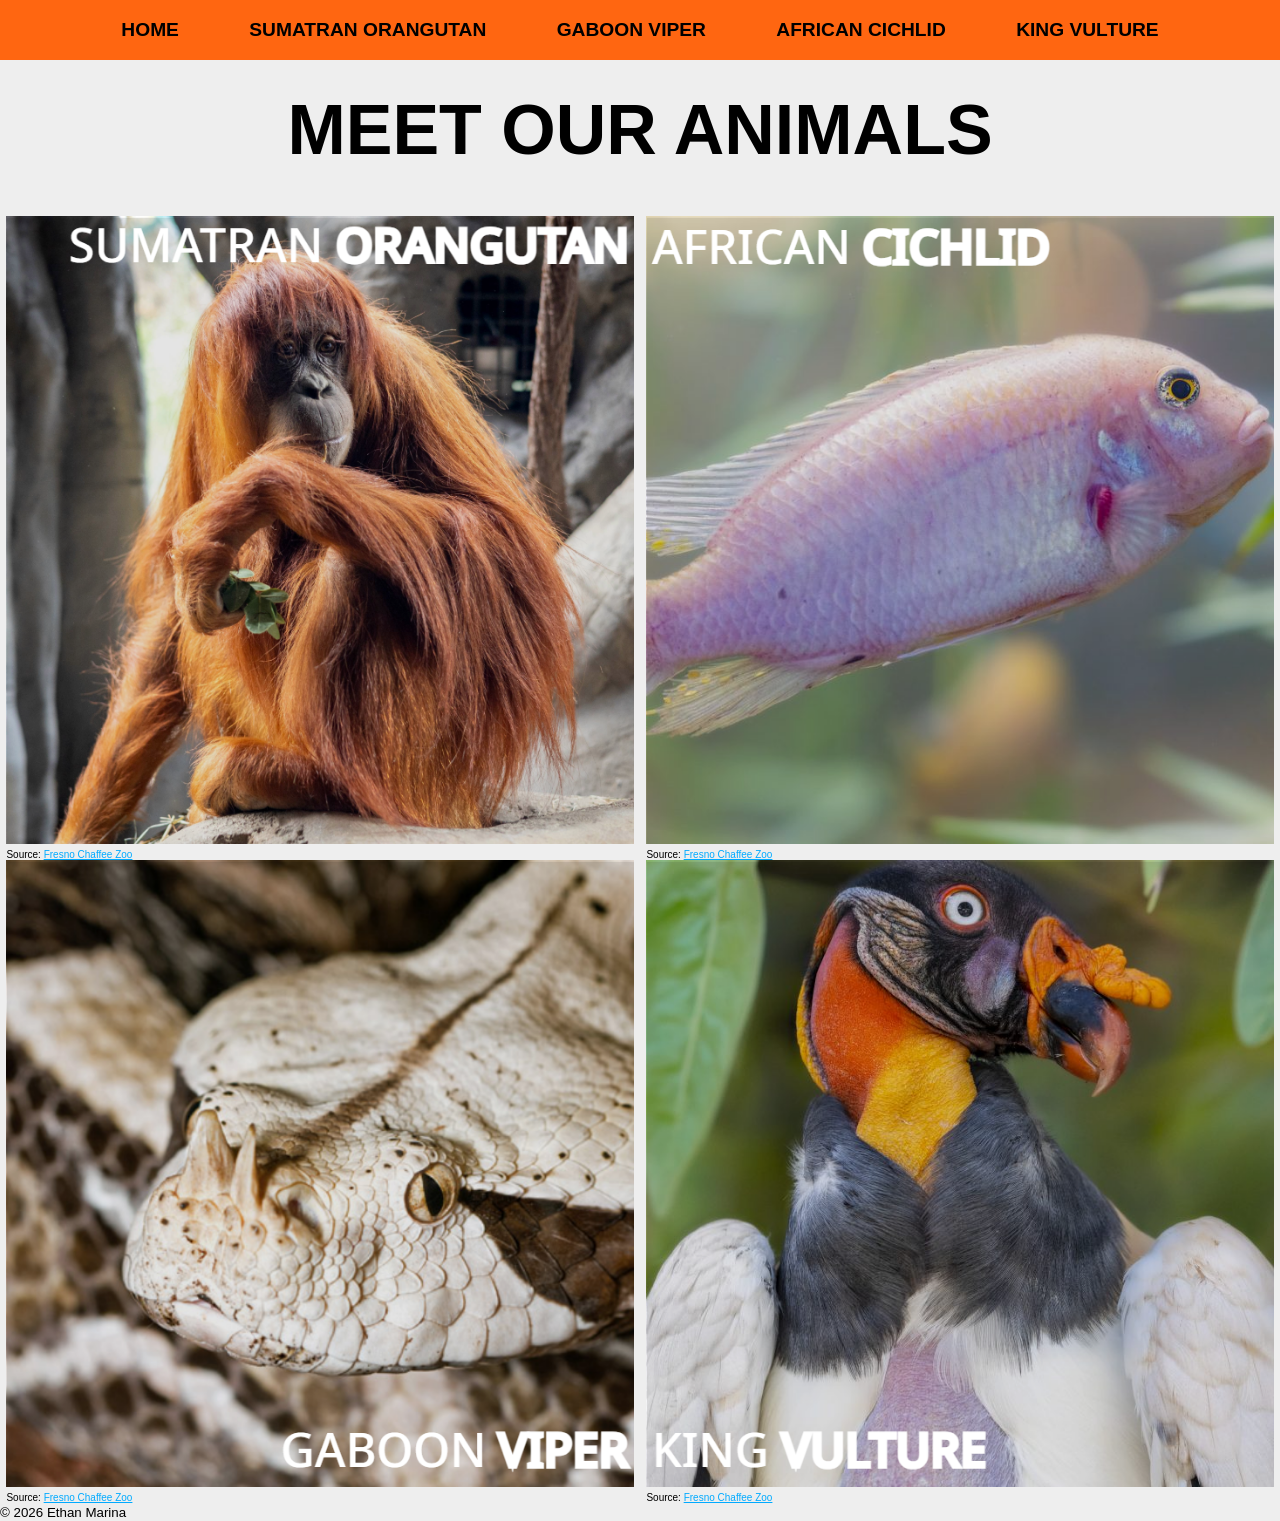
<file: index.html>
<!DOCTYPE html>
<html lang="en">

<head>
    <meta charset="UTF-8">
    <meta name="viewport" content="width=device-width, initial-scale=1.0">
    <title>Improved FCZ Animal Website Sample</title>
    <link rel="stylesheet" href="app.css">
</head>

<body>
    <header>
        <nav id="main-nav">

            <a href="index.html"><strong>HOME</strong></a>
            <a href="sumatranOrangutan.html"><strong>SUMATRAN ORANGUTAN</strong></a>
            <a href="gaboonViper.html"><strong>GABOON VIPER</strong></a>
            <a href="africanCichlid.html"><strong>AFRICAN CICHLID</strong></a>
            <a href="kingVulture.html"><strong>KING VULTURE</strong></a>
        </nav>
    </header>
    <main>
        <h1 class="page-header" id="index-header">MEET OUR <strong>ANIMALS</strong></h1>
        <nav>
            <div class="flex-daddy">
                <section class="half">
                    <a href="sumatranOrangutan.html" class="index-images">
                        <div class="hover-images"><img src="fcz_species_square-7-orangutan-ndari.png"
                                alt="Sumatran Orangutan 1"><img src="fcz_species_square-7-orangutan-ndari2.png"
                                class="top-img" alt="Sumatran Orangutan 3"></div>
                    </a>
                    <figcaption class="small">Source: <a
                            href="https://fcz.org/animals/?tab=mammals#meet-our-animals">Fresno Chaffee
                            Zoo</a></figcaption>
                    <a href="gaboonViper.html" class="index-images">
                        <div class="hover-images"><img src="Gaboon_Viper.png" alt="Gaboon Viper 1"><img
                                src="Gaboon_Viper2.png" class="top-img" alt="Gaboon Viper 3"></div>
                    </a>
                    <figcaption class="small">Source: <a
                            href="https://fcz.org/animals/?tab=reptilesamphibians#meet-our-animals">Fresno
                            Chaffee Zoo</a>
                    </figcaption>
                </section>
                <section class="half">
                    <a href="africanCichlid.html" class="index-images">
                        <div class="hover-images"><img src="african-cichlids.png" alt="African Cichlid 1"><img
                                src="african-cichlids2.png" class="top-img" alt="African Cichlid 3"></div>
                    </a>
                    <figcaption class="small">Source: <a
                            href="https://fcz.org/animals/?tab=fish#meet-our-animals">Fresno Chaffee
                            Zoo</a>
                    </figcaption>
                    <a href="kingVulture.html" class="index-images">
                        <a href="kingVulture.html" class="index-images">
                            <div class="hover-images"><img src="King_Vulture.png" alt="King Vulture 1"><img
                                    src="King_Vulture2.png" class="top-img" alt="King Vulture 3"></div>
                        </a>
                        <figcaption class="small">Source: <a
                                href="https://fcz.org/animals/?tab=birds#meet-our-animals">Fresno Chaffee
                                Zoo</a>
                        </figcaption>
                </section>
            </div>
        </nav>
    </main>
    <footer><small>&copy; 2026 Ethan Marina</small></footer>
</body>

</html>
</file>
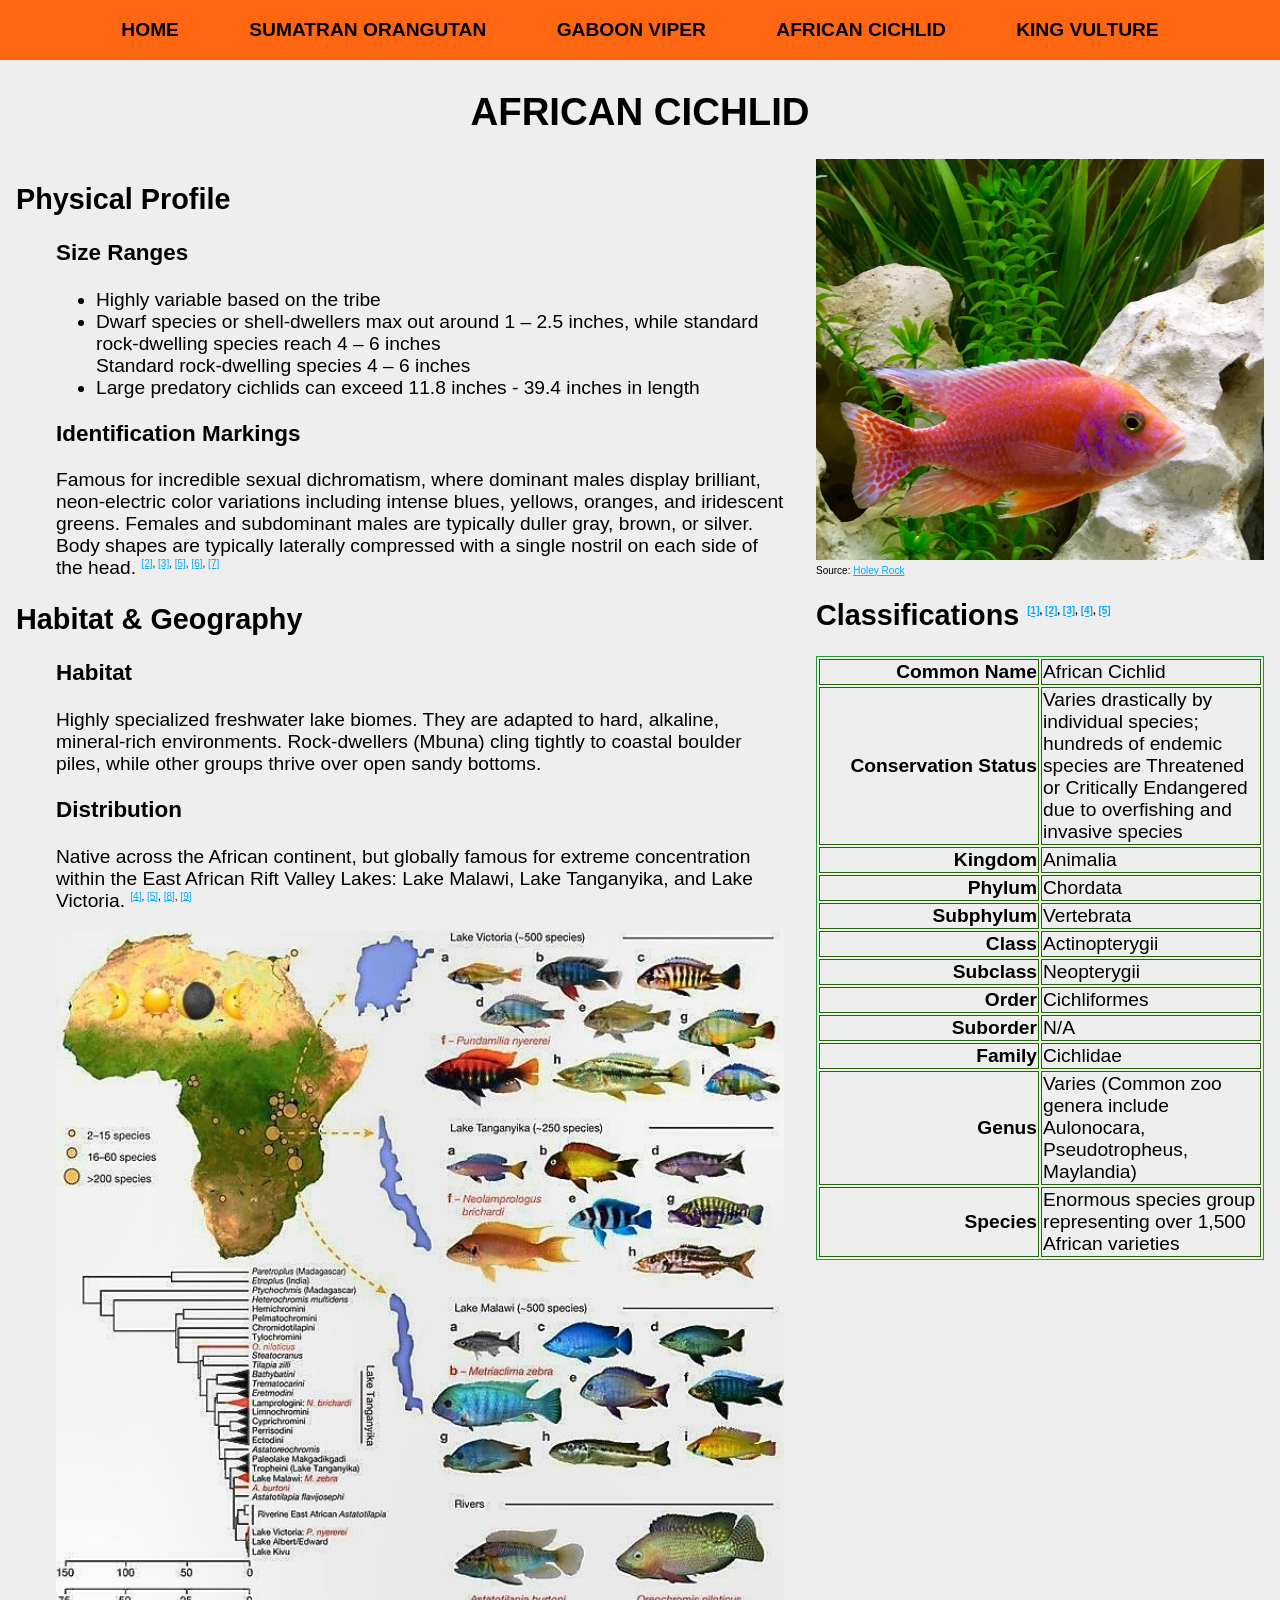
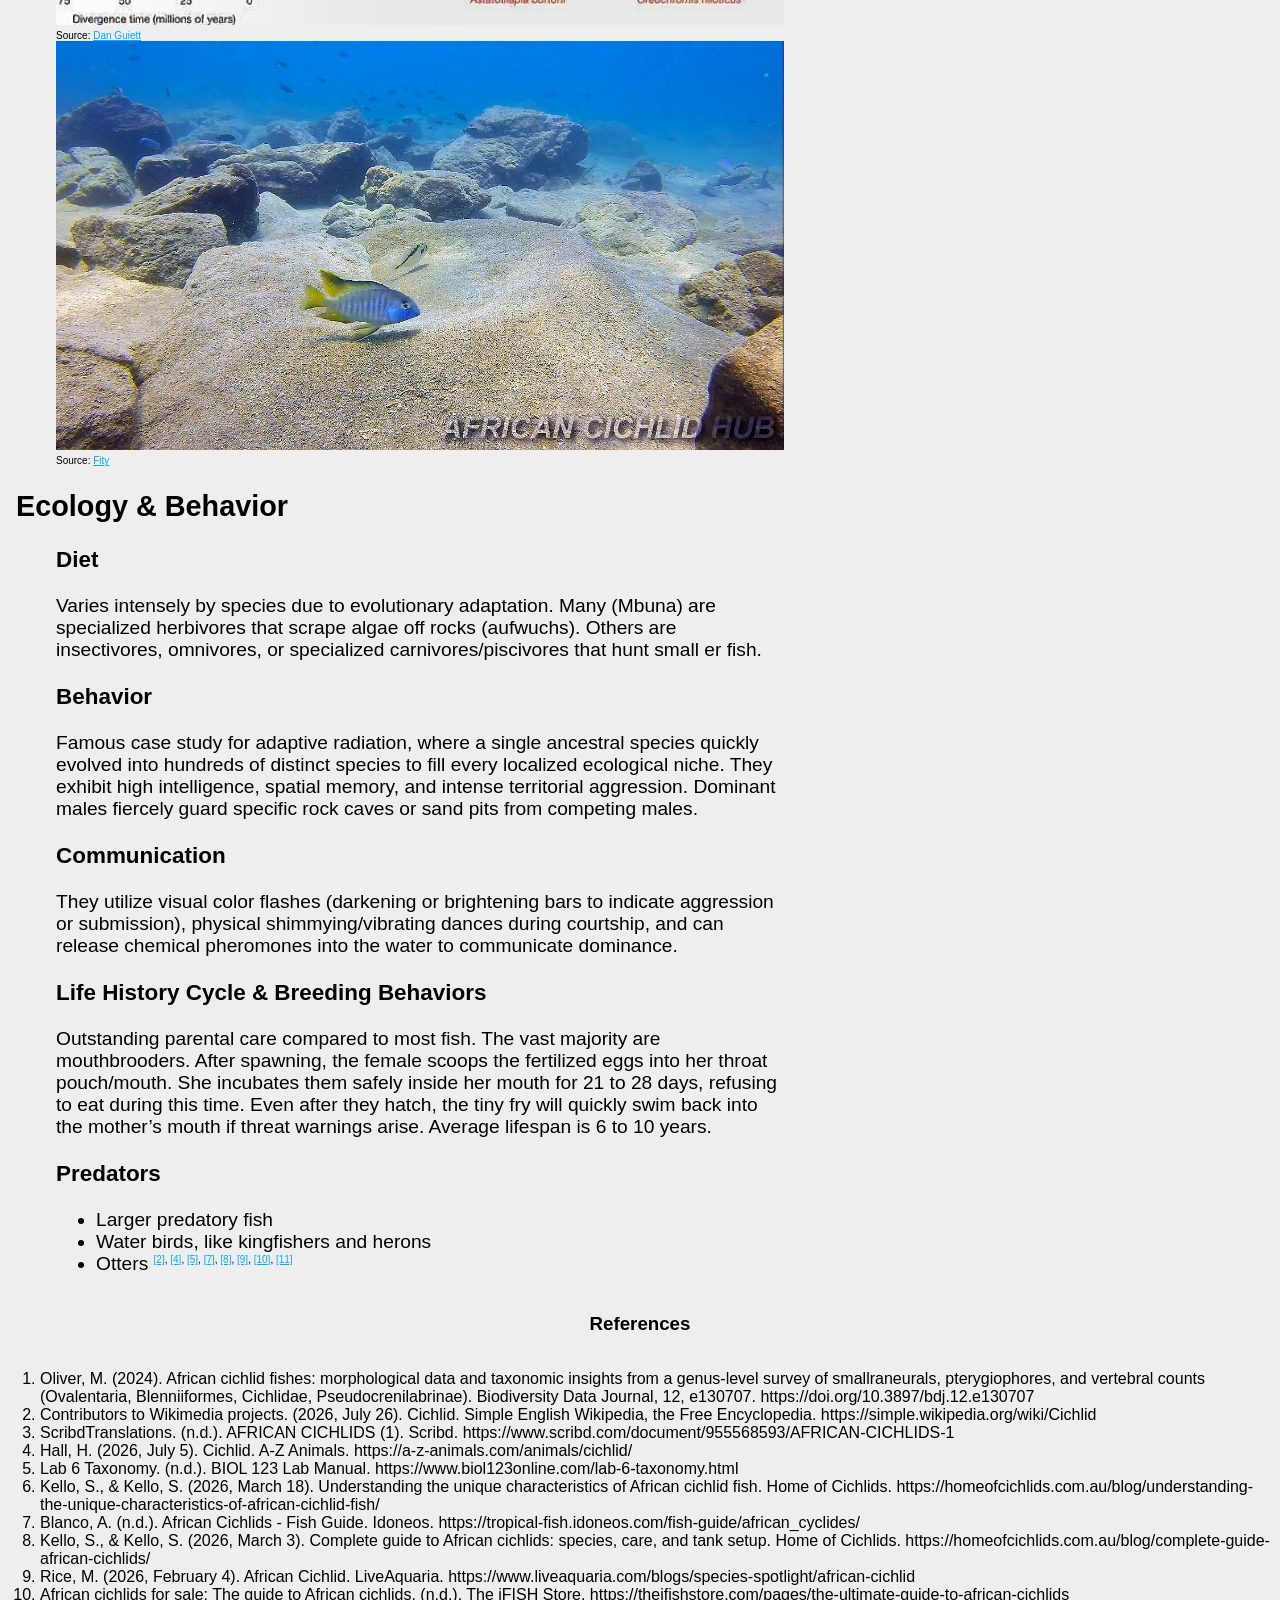
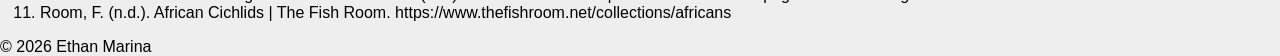
<file: africanCichlid.html>
<!DOCTYPE html>
<html lang="en">

<head>
    <meta charset="UTF-8">
    <meta name="viewport" content="width=device-width, initial-scale=1.0">
    <title>African Cichlid's Page</title>
    <link rel="stylesheet" href="app.css">
</head>

<body>
    <header>
        <nav id="main-nav">
            <a href="index.html"><strong>HOME</strong></a>
            <a href="sumatranOrangutan.html"><strong>SUMATRAN ORANGUTAN</strong></a>
            <a href="gaboonViper.html"><strong>GABOON VIPER</strong></a>
            <a href="africanCichlid.html"><strong>AFRICAN CICHLID</strong></a>
            <a href="kingVulture.html"><strong>KING VULTURE</strong></a>
        </nav>
    </header>
    <main>
        <h1 class="page-header">AFRICAN <strong>CICHLID</strong></h1>
        <article class="flex-daddy">
            <section class="left">
                <dl>
                    <dt>
                        <h2>
                            Physical Profile
                        </h2>
                    </dt>
                    <dd>
                        <h3>Size Ranges</h3>
                        <ul>
                            <li>Highly variable based on the tribe
                            </li>
                            <li>Dwarf species or shell-dwellers max out around 1 – 2.5 inches, while standard
                                rock-dwelling species reach 4 – 6 inches
                            </li>Standard rock-dwelling species 4 – 6 inches
                            <li>Large predatory cichlids can exceed 11.8 inches - 39.4 inches in length</li>
                        </ul>

                    </dd>
                    <dd>
                        <h3>Identification Markings</h3>
                        <p> Famous for incredible sexual dichromatism, where dominant males display brilliant,
                            neon-electric color variations including intense blues, yellows,
                            oranges, and iridescent greens. Females and subdominant males are typically duller gray,
                            brown, or silver. Body shapes are typically laterally
                            compressed with a single nostril on each side of the head. <sup class="small"><a
                                    href="https://simple.wikipedia.org/wiki/Cichlid">[2]</a>,
                                <a href="https://www.scribd.com/document/955568593/AFRICAN-CICHLIDS-1">[3]</a>,
                                <a href="https://www.biol123online.com/lab-6-taxonomy.html">[5]</a>,
                                <a
                                    href="https://homeofcichlids.com.au/blog/understanding-the-unique-characteristics-of-african-cichlid-fish/">[6]</a>,
                                <a href="https://tropical-fish.idoneos.com/fish-guide/african_cyclides/">[7]</a>
                            </sup></p>
                    </dd>
                </dl>
                <dl>
                    <dt>
                        <h2>
                            Habitat & Geography
                        </h2>
                    </dt>
                    <dd>
                        <h3>Habitat</h3>
                        <p>Highly specialized freshwater lake biomes. They are adapted to hard, alkaline, mineral-rich
                            environments. Rock-dwellers (Mbuna) cling tightly to
                            coastal boulder piles, while other groups thrive over open sandy bottoms.</p>
                    </dd>
                    <dd>
                        <h3>Distribution</h3>
                        <p>Native across the African continent, but globally famous for extreme concentration within the
                            East African Rift Valley Lakes: Lake Malawi,
                            Lake Tanganyika, and Lake Victoria.
                            <sup class="small">
                                <a href="https://a-z-animals.com/animals/cichlid/">[4]</a>,
                                <a href="https://www.biol123online.com/lab-6-taxonomy.html">[5]</a>,
                                <a href="https://homeofcichlids.com.au/blog/complete-guide-african-cichlids/">[8]</a>,
                                <a href="https://www.liveaquaria.com/blogs/species-spotlight/african-cichlid">[9]</a>

                            </sup>
                        </p>
                    </dd>
                    <dd>
                        <img src="22eaef655f8c0a37571a87ad07c2f18b.jpg" alt="African Cichlid Distribution">
                        <figcaption class="small" class="small">Source: <a
                                href="https://fr.pinterest.com/pin/map-of-african-cichlids--344314334025156521/">Dan
                                Guiett</a>
                        </figcaption>
                        <img src="maxresdefault.jpg" alt="African Cichlid Habitat">
                        <figcaption class="small" class="small">Source: <a
                                href="https://fity.club/lists/a/cichlidscom-lake-malawi-cichlid/">Fity
                            </a></figcaption><!--WARNING! Ts is a BAD WEBSITE :(-->
                    </dd>
                </dl>
                <dl>
                    <dt>
                        <h2>
                            Ecology & Behavior
                        </h2>
                    </dt>
                    <dd>
                        <h3>Diet</h3>
                        Varies intensely by species due to evolutionary adaptation. Many (Mbuna) are specialized
                        herbivores that scrape algae off rocks (aufwuchs). Others are insectivores, omnivores, or
                        specialized carnivores/piscivores that hunt small
                        er fish.
                    </dd>
                    <dd>
                        <h3>Behavior</h3>
                        <p>Famous case study for adaptive radiation, where a single ancestral species quickly evolved
                            into hundreds of distinct species to fill every localized
                            ecological niche. They exhibit high intelligence, spatial memory, and intense territorial
                            aggression. Dominant males fiercely guard specific rock
                            caves or sand pits from competing males.</p>
                    </dd>
                    <dd>
                        <h3>Communication</h3>
                        <p>They utilize visual color flashes (darkening or brightening bars to indicate aggression or
                            submission), physical shimmying/vibrating dances during
                            courtship, and can release chemical pheromones into the water to communicate dominance.</p>
                    </dd>
                    <dd>
                        <h3>Life History Cycle & Breeding Behaviors</h3>
                        <p>Outstanding parental care compared to most fish. The vast majority are mouthbrooders. After
                            spawning, the female scoops the fertilized eggs into her
                            throat pouch/mouth. She incubates them safely inside her mouth for 21 to 28 days, refusing
                            to eat during this time. Even after they hatch, the tiny
                            fry will quickly swim back into the mother’s mouth if threat warnings arise. Average
                            lifespan is 6 to 10 years.</p>
                    </dd>
                    <dd>
                        <h3>Predators</h3>
                        <ul>
                            <li>Larger predatory fish
                            </li>
                            <li>Water birds, like kingfishers and herons
                            </li>
                            <li>Otters <sup class="small">
                                    <a href="https://simple.wikipedia.org/wiki/Cichlid">[2]</a>,
                                    <a href="https://a-z-animals.com/animals/cichlid/">[4]</a>,
                                    <a href="https://www.biol123online.com/lab-6-taxonomy.html">[5]</a>,
                                    <a href="https://tropical-fish.idoneos.com/fish-guide/african_cyclides/">[7]</a>,
                                    <a
                                        href="https://homeofcichlids.com.au/blog/complete-guide-african-cichlids/">[8]</a>,
                                    <a
                                        href="https://www.liveaquaria.com/blogs/species-spotlight/african-cichlid">[9]</a>,
                                    <a
                                        href="https://theifishstore.com/pages/the-ultimate-guide-to-african-cichlids">[10]</a>,
                                    <a href="https://www.thefishroom.net/collections/africans">[11]</a>
                                </sup></li>
                        </ul>
                    </dd>
                </dl>
            </section>
            <section class="right">
                <section>
                    <img src="texas_holey_rock_cichlid_aquarium_c3f1584f-0f90-4133-8d30-f9968bb1ac85.webp"
                        alt="African Cichlid 2">
                    <figcaption class="small" class="small">Source: <a
                            href="https://www.holeyrock.com/blogs/news/cichlids-care-guide">Holey
                            Rock</a>
                    </figcaption>
                    <table>
                        <thead>
                            <h2>Classifications <sup
                                class="small"><a href="https://bdj.pensoft.net/article/130707/">[1]</a>,
                                <a href="https://en.wikipedia.org/wiki/Cichlid">[2]</a>,
                                <a href="https://www.scribd.com/document/955568593/AFRICAN-CICHLIDS-1">[3]</a>,
                                <a href="https://a-z-animals.com/animals/cichlid/">[4]</a>,
                                <a href="https://www.biol123online.com/lab-6-taxonomy.html">[5]</a>
                            </sup></h2>
                        </thead>
                        <tbody>
                            <tr>
                                <th>Common Name</th>
                                <td>African Cichlid</td>
                            </tr>
                            <tr>
                                <th>Conservation Status</th>
                                <td>Varies drastically by individual species; hundreds of endemic species are Threatened
                                    or
                                    Critically Endangered due to overfishing and invasive species</td>
                            </tr>
                            <tr>
                                <th>Kingdom</th>
                                <td>Animalia</td>
                            </tr>
                            <tr>
                                <th>Phylum</th>
                                <td>Chordata</td>
                            </tr>
                            <tr>
                                <th>Subphylum</th>
                                <td>Vertebrata</td>
                            </tr>
                            <tr>
                                <th>Class</th>
                                <td>Actinopterygii</td>
                            </tr>
                            <tr>
                                <th>Subclass</th>
                                <td>Neopterygii</td>
                            </tr>
                            <tr>
                                <th>Order</th>
                                <td>Cichliformes</td>
                            </tr>
                            <tr>
                                <th>Suborder</th>
                                <td>N/A</td>
                            </tr>
                            <tr>
                                <th>Family</th>
                                <td>Cichlidae</td>
                            </tr>
                            <tr>
                                <th>Genus</th>
                                <td>Varies (Common zoo genera include Aulonocara, Pseudotropheus, Maylandia)</td>
                            </tr>
                            <tr>
                                <th>Species</th>
                                <td>Enormous species group representing over 1,500 African varieties</td>
                            </tr>
                        </tbody>
                    </table>
                </section>
        </article>
    </main>
    <section class="flex-daddy">
        <h3>References</h3>
        <ol>
            <li>Oliver, M. (2024). African cichlid fishes: morphological data and taxonomic insights from a genus-level
                survey of smallraneurals, pterygiophores, and vertebral counts (Ovalentaria, Blenniiformes, Cichlidae,
                Pseudocrenilabrinae). Biodiversity Data Journal, 12, e130707. https://doi.org/10.3897/bdj.12.e130707
            </li>
            <li>Contributors to Wikimedia projects. (2026, July 26). Cichlid. Simple English Wikipedia, the Free
                Encyclopedia. https://simple.wikipedia.org/wiki/Cichlid</li>
            <li>ScribdTranslations. (n.d.). AFRICAN CICHLIDS (1). Scribd.
                https://www.scribd.com/document/955568593/AFRICAN-CICHLIDS-1</li>
            <li>Hall, H. (2026, July 5). Cichlid. A-Z Animals. https://a-z-animals.com/animals/cichlid/</li>
            <li>Lab 6 Taxonomy. (n.d.). BIOL 123 Lab Manual. https://www.biol123online.com/lab-6-taxonomy.html</li>
            <li>Kello, S., & Kello, S. (2026, March 18). Understanding the unique characteristics of African cichlid
                fish. Home of Cichlids.
                https://homeofcichlids.com.au/blog/understanding-the-unique-characteristics-of-african-cichlid-fish/
            </li>
            <li>Blanco, A. (n.d.). African Cichlids - Fish Guide. Idoneos.
                https://tropical-fish.idoneos.com/fish-guide/african_cyclides/</li>
            <li>Kello, S., & Kello, S. (2026, March 3). Complete guide to African cichlids: species, care, and tank
                setup. Home of Cichlids. https://homeofcichlids.com.au/blog/complete-guide-african-cichlids/</li>
            <li>Rice, M. (2026, February 4). African Cichlid. LiveAquaria.
                https://www.liveaquaria.com/blogs/species-spotlight/african-cichlid</li>
            <li>African cichlids for sale: The guide to African cichlids. (n.d.). The iFISH Store.
                https://theifishstore.com/pages/the-ultimate-guide-to-african-cichlids</li>
            <li>Room, F. (n.d.). African Cichlids | The Fish Room. https://www.thefishroom.net/collections/africans</li>
        </ol>
    </section>
    <footer>&copy; 2026 Ethan Marina</sup>
    </footer>
</body>

</html>
</file>
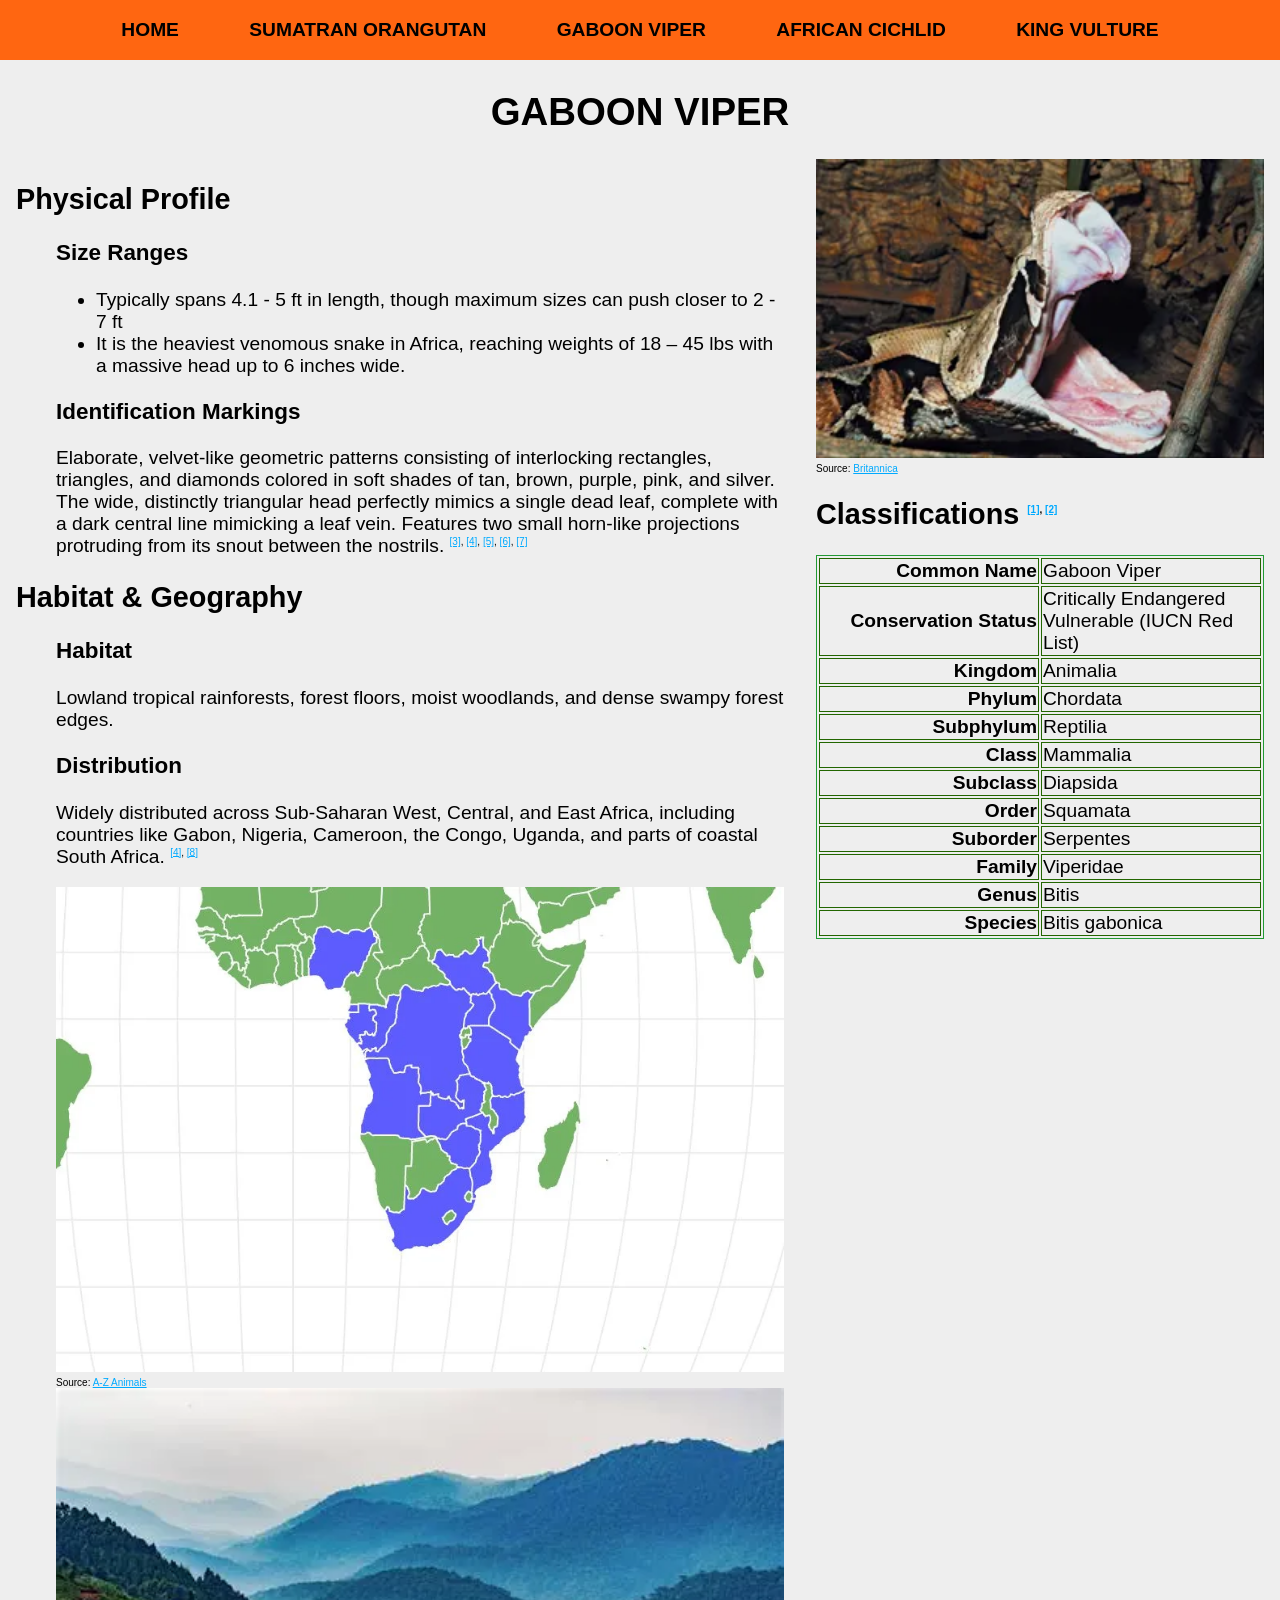
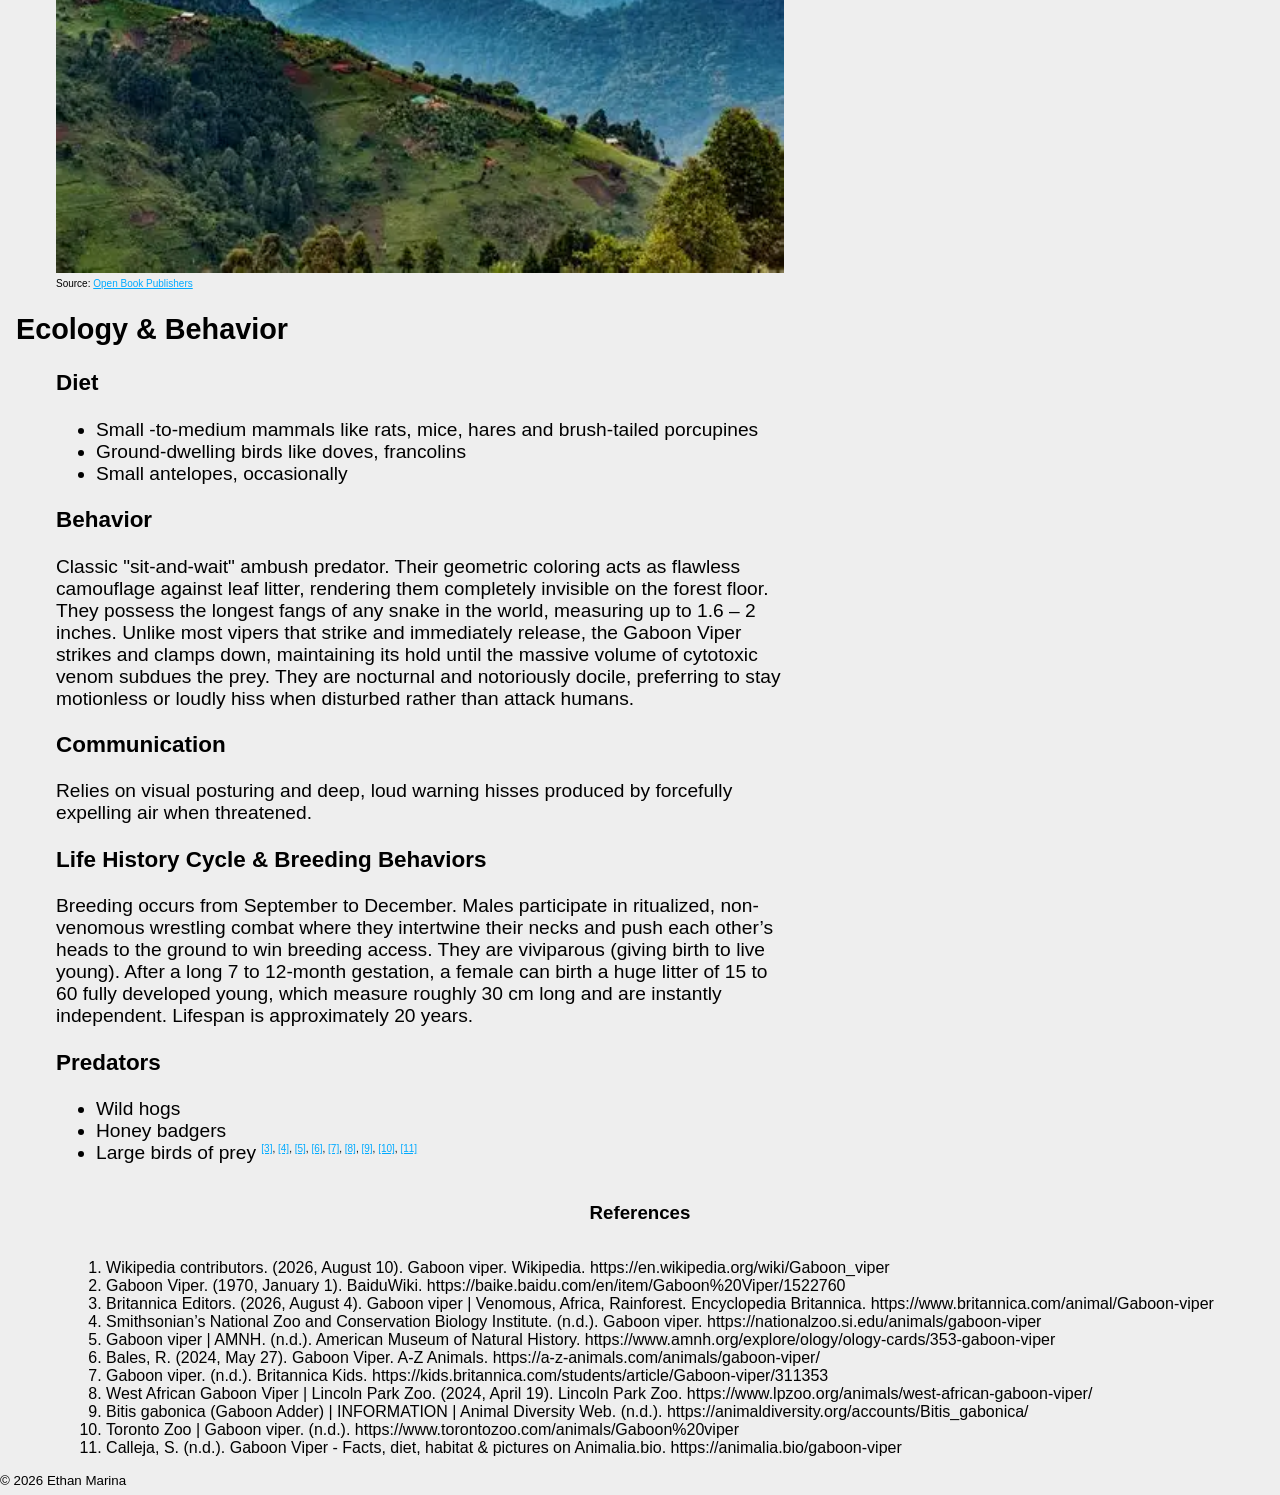
<file: gaboonViper.html>
<!DOCTYPE html>
<html lang="en">

<head>
    <meta charset="UTF-8">
    <meta name="viewport" content="width=device-width, initial-scale=1.0">
    <title>Gaboon Viper's Page</title>
    <link rel="stylesheet" href="app.css">
</head>

<body>
    <header>
        <nav id="main-nav">
            <a href="index.html"><strong>HOME</strong></a>
            <a href="sumatranOrangutan.html"><strong>SUMATRAN ORANGUTAN</strong></a>
            <a href="gaboonViper.html"><strong>GABOON VIPER</strong></a>
            <a href="africanCichlid.html"><strong>AFRICAN CICHLID</strong></a>
            <a href="kingVulture.html"><strong>KING VULTURE</strong></a>
        </nav>
    </header>
    <main>
        <h1 class="page-header">GABOON <strong>VIPER</strong></h1>
        <article class="flex-daddy">
            <section class="left">
                <dl>
                    <dt>
                        <h2>
                            Physical Profile
                        </h2>
                    </dt>
                    <dd>
                        <h3>Size Ranges</h3>
                        <ul>
                            <li>Typically spans 4.1 - 5 ft in length, though maximum sizes can push closer to 2 - 7 ft
                            </li>
                            <li> It is the heaviest venomous snake in Africa, reaching weights of 18 – 45 lbs with a
                                massive head up to 6 inches wide.
                            </li>
                        </ul>

                    </dd>
                    <dd>
                        <h3>Identification Markings</h3>
                        <p>Elaborate, velvet-like geometric patterns consisting of interlocking rectangles, triangles,
                            and diamonds colored
                            in soft shades of tan, brown, purple, pink, and silver. The wide, distinctly triangular head
                            perfectly mimics a
                            single dead leaf, complete with a dark central line mimicking a leaf vein. Features two
                            small
                            horn-like projections
                            protruding from its snout between the nostrils. <sup class="small"><a
                                    href="https://www.britannica.com/animal/Gaboon-viper">[3]</a>,
                                <a href="https://nationalzoo.si.edu/animals/gaboon-viper">[4]</a>,
                                <a href="https://www.amnh.org/explore/ology/ology-cards/353-gaboon-viper">[5]</a>,
                                <a href="https://a-z-animals.com/animals/gaboon-viper/">[6]</a>,
                                <a href="https://kids.britannica.com/students/article/Gaboon-viper/311353">[7]</a>
                            </sup></p>
                    </dd>
                </dl>
                <dl>
                    <dt>
                        <h2>
                            Habitat & Geography
                        </h2>
                    </dt>
                    <dd>
                        <h3>Habitat</h3>
                        <p>Lowland tropical rainforests, forest floors, moist woodlands, and dense swampy forest edges.
                        </p>
                    </dd>
                    <dd>
                        <h3>Distribution</h3>
                        <p>Widely distributed across Sub-Saharan West, Central, and East Africa, including countries
                            like Gabon, Nigeria,
                            Cameroon, the Congo, Uganda, and parts of coastal South Africa.
                            <sup class="small"><a href="https://nationalzoo.si.edu/animals/gaboon-viper">[4]</a>,
                                <a href="https://www.lpzoo.org/animals/west-african-gaboon-viper/">[8]</a></sup>
                        </p>
                    </dd>
                    <dd>
                        <img src="gaboon-viper-location-map.webp" alt="Gaboon Viper Distribution">
                        <figcaption class="small" class="small">Source: <a
                                href="https://a-z-animals.com/animals/gaboon-viper/">A-Z
                                Animals</a>
                        </figcaption>
                        <img src="OIP.webp" alt="Gaboon Viper Habitat">
                        <figcaption class="small" class="small">Source: <a
                                href="https://books.openbookpublishers.com/10.11647/obp.0177/ch2.xhtml">Open Book
                                Publishers
                            </a></figcaption>
                    </dd>
                </dl>
                <dl>
                    <dt>
                        <h2>
                            Ecology & Behavior
                        </h2>
                    </dt>
                    <dd>
                        <h3>Diet</h3>
                        <ul>
                            <li>Small
                                -to-medium mammals like rats, mice, hares and brush-tailed porcupines
                            </li>
                            <li>Ground-dwelling birds like doves, francolins
                            </li>
                            <li>Small
                                antelopes, occasionally</li>
                        </ul>
                    </dd>
                    <dd>
                        <h3>Behavior</h3>
                        <p>Classic "sit-and-wait" ambush predator. Their geometric coloring acts as flawless camouflage
                            against leaf litter,
                            rendering them completely invisible on the forest floor. They possess the longest fangs of
                            any snake in the world,
                            measuring up to 1.6 – 2 inches. Unlike most vipers that strike and immediately release, the
                            Gaboon Viper
                            strikes and clamps down, maintaining its hold until the massive volume of cytotoxic venom
                            subdues the prey. They are
                            nocturnal and notoriously docile, preferring to stay motionless or loudly hiss when
                            disturbed rather than attack
                            humans.</p>
                    </dd>
                    <dd>
                        <h3>Communication</h3>
                        <p>Relies on visual posturing and deep, loud warning hisses produced by forcefully expelling air
                            when threatened.</p>
                    </dd>
                    <dd>
                        <h3>Life History Cycle & Breeding Behaviors</h3>
                        <p>Breeding occurs from September to December. Males participate in ritualized, non-venomous
                            wrestling combat where
                            they intertwine their necks and push each other’s heads to the ground to win breeding
                            access. They are viviparous
                            (giving birth to live young). After a long 7 to 12-month gestation, a female can birth a
                            huge litter of 15 to 60
                            fully developed young, which measure roughly 30 cm long and are instantly independent.
                            Lifespan is approximately 20
                            years.</p>
                    </dd>
                    <dd>
                        <h3>Predators</h3>
                        <ul>
                            <li>Wild hogs
                            </li>
                            <li>Honey badgers
                            </li>
                            <li>Large birds of prey <sup class="small"><a
                                        href="https://www.britannica.com/animal/Gaboon-viper">[3]</a>,
                                    <a href="https://nationalzoo.si.edu/animals/gaboon-viper">[4]</a>,
                                    <a href="https://www.amnh.org/explore/ology/ology-cards/353-gaboon-viper">[5]</a>,
                                    <a href="https://a-z-animals.com/animals/gaboon-viper/">[6]</a>,
                                    <a href="https://kids.britannica.com/students/article/Gaboon-viper/311353">[7]</a>,
                                    <a href="https://www.lpzoo.org/animals/west-african-gaboon-viper/">[8]</a>,
                                    <a href="https://animaldiversity.org/accounts/Bitis_gabonica/">[9]</a>,
                                    <a href="https://www.torontozoo.com/animals/Gaboon%20viper">[10]</a>,
                                    <a href="https://animalia.bio/gaboon-viper">[11]</a>
                                </sup></li>
                        </ul>
                    </dd>
                </dl>
            </section>
            <section class="right">
                <img src="Gaboon-viper-fangs.webp" alt="Gaboon Viper 2">
                <figcaption class="small" class="small">Source: <a
                        href="https://www.britannica.com/animal/Gaboon-viper">Britannica</a>
                </figcaption>
                <table>
                    <thead>
                        <h2>Classifications <sup class="small"><a
                            href="https://en.wikipedia.org/wiki/Gaboon_viper">[1]</a>,
                        <a href="https://baike.baidu.com/en/item/Gaboon%20Viper/1522760">[2]</a></sup></h2>
                    </thead>
                    <tbody>
                        <tr>
                            <th>Common Name</th>
                            <td>Gaboon Viper</td>
                        </tr>
                        <tr>
                            <th>Conservation Status</th>
                            <td>Critically
                                Endangered Vulnerable (IUCN Red List)</td>
                        </tr>
                        <tr>
                            <th>Kingdom</th>
                            <td>Animalia</td>
                        </tr>
                        <tr>
                            <th>Phylum</th>
                            <td>Chordata</td>
                        </tr>
                        <tr>
                            <th>Subphylum</th>
                            <td>Reptilia</td>
                        </tr>
                        <tr>
                            <th>Class</th>
                            <td>Mammalia</td>
                        </tr>
                        <tr>
                            <th>Subclass</th>
                            <td>Diapsida</td>
                        </tr>
                        <tr>
                            <th>Order</th>
                            <td>Squamata</td>
                        </tr>
                        <tr>
                            <th>Suborder</th>
                            <td>Serpentes</td>
                        </tr>
                        <tr>
                            <th>Family</th>
                            <td>Viperidae</td>
                        </tr>
                        <tr>
                            <th>Genus</th>
                            <td>Bitis</td>
                        </tr>
                        <tr>
                            <th>Species</th>
                            <td>Bitis gabonica
                            </td>
                        </tr>
                    </tbody>
                </table>
            </section>
        </article>
    </main>
    <section class="flex-daddy">
        <h3 class="fix">References</h3>
        <ol>
            <li>Wikipedia contributors. (2026, August 10). Gaboon viper. Wikipedia.
                https://en.wikipedia.org/wiki/Gaboon_viper</li>
            <li>Gaboon Viper. (1970, January 1). BaiduWiki. https://baike.baidu.com/en/item/Gaboon%20Viper/1522760</li>
            <li>Britannica Editors. (2026, August 4). Gaboon viper | Venomous, Africa, Rainforest. Encyclopedia
                Britannica. https://www.britannica.com/animal/Gaboon-viper</li>
            <li>Smithsonian’s National Zoo and Conservation Biology Institute. (n.d.). Gaboon viper.
                https://nationalzoo.si.edu/animals/gaboon-viper</li>
            <li>Gaboon viper | AMNH. (n.d.). American Museum of Natural History.
                https://www.amnh.org/explore/ology/ology-cards/353-gaboon-viper</li>
            <li>Bales, R. (2024, May 27). Gaboon Viper. A-Z Animals. https://a-z-animals.com/animals/gaboon-viper/</li>
            <li>Gaboon viper. (n.d.). Britannica Kids. https://kids.britannica.com/students/article/Gaboon-viper/311353
            </li>
            <li>West African Gaboon Viper | Lincoln Park Zoo. (2024, April 19). Lincoln Park Zoo.
                https://www.lpzoo.org/animals/west-african-gaboon-viper/</li>
            <li>Bitis gabonica (Gaboon Adder) | INFORMATION | Animal Diversity Web. (n.d.).
                https://animaldiversity.org/accounts/Bitis_gabonica/</li>
            <li>Toronto Zoo | Gaboon viper. (n.d.). https://www.torontozoo.com/animals/Gaboon%20viper</li>
            <li>Calleja, S. (n.d.). Gaboon Viper - Facts, diet, habitat & pictures on Animalia.bio.
                https://animalia.bio/gaboon-viper</li>
        </ol>
    </section>
    <footer><sup>&copy; 2026 Ethan Marina</sup></footer>
</body>

</html>
</file>
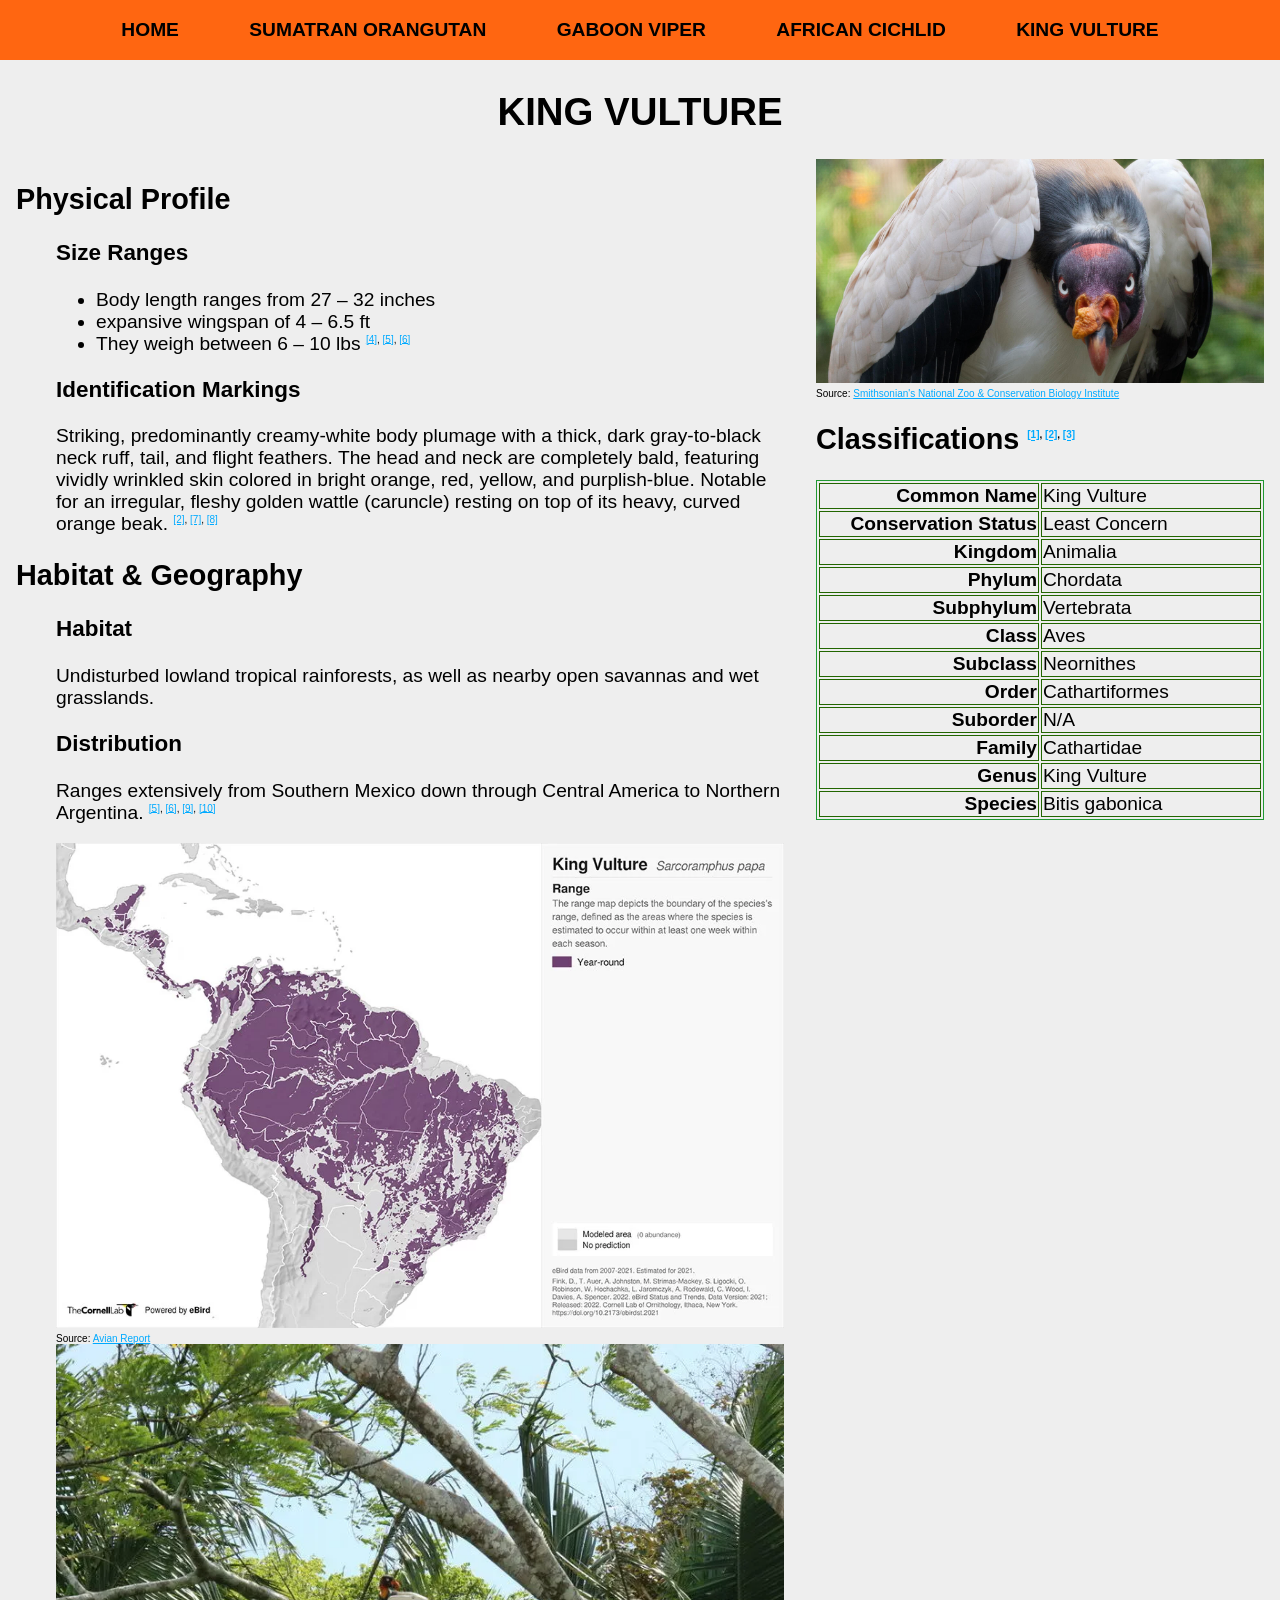
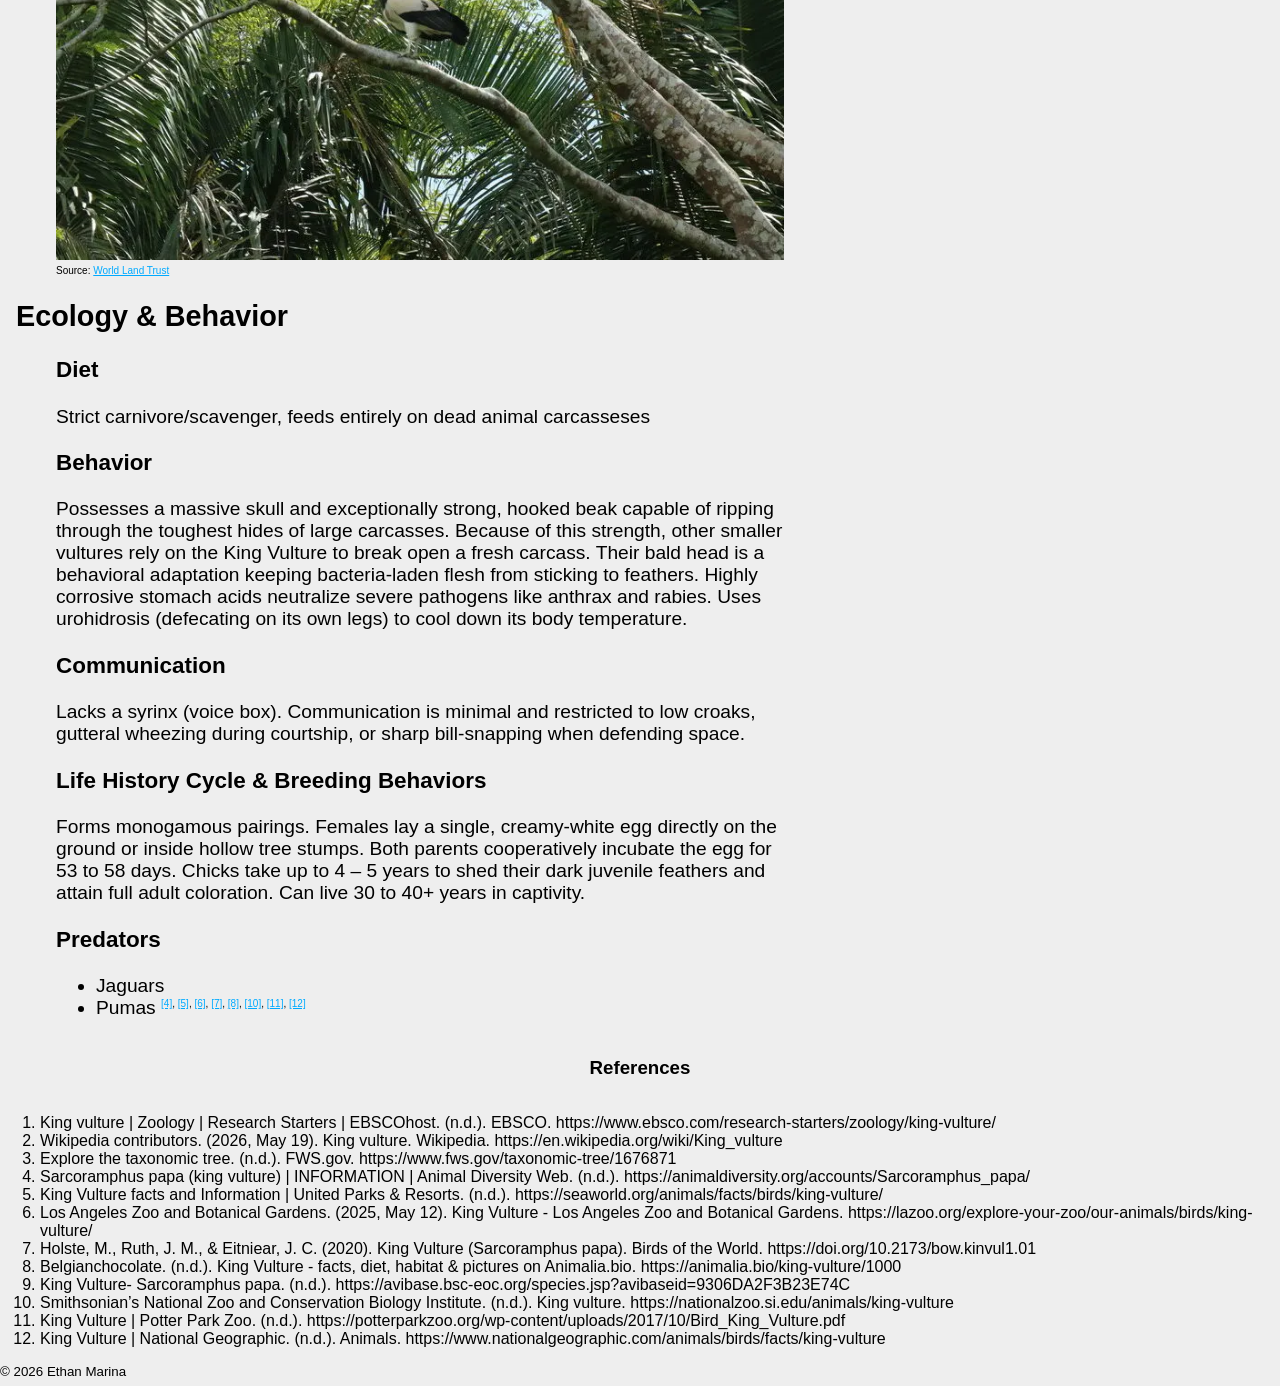
<file: kingVulture.html>
<!DOCTYPE html>
<html lang="en">

<head>
    <meta charset="UTF-8">
    <meta name="viewport" content="width=device-width, initial-scale=1.0">
    <title>King Vulture's Page</title>
    <link rel="stylesheet" href="app.css">
</head>

<body>
    <header>
        <nav id="main-nav">
            <a href="index.html"><strong>HOME</strong></a>
            <a href="sumatranOrangutan.html"><strong>SUMATRAN ORANGUTAN</strong></a>
            <a href="gaboonViper.html"><strong>GABOON VIPER</strong></a>
            <a href="africanCichlid.html"><strong>AFRICAN CICHLID</strong></a>
            <a href="kingVulture.html"><strong>KING VULTURE</strong></a>
        </nav>
    </header>
    <main>
        <h1 class="page-header">KING <strong>VULTURE</strong></h1>
        <article class="flex-daddy">
            <section class="left">
                <dl>
                    <dt>
                        <h2>
                            Physical Profile
                        </h2>
                    </dt>
                    <dd>
                        <h3>Size Ranges</h3>
                        <ul>
                            <li>Body length ranges from 27 – 32 inches
                            </li>
                            <li> expansive wingspan of 4 – 6.5 ft
                            </li>
                            <li>They weigh between 6 – 10 lbs <sup class="small"><a
                                        href="https://animaldiversity.org/accounts/Sarcoramphus_papa/">[4]</a>,
                                    <a href="https://seaworld.org/animals/facts/birds/king-vulture/">[5]</a>,
                                    <a href="https://lazoo.org/explore-your-zoo/our-animals/birds/king-vulture/">[6]</a>
                                </sup></li>
                        </ul>

                    </dd>
                    <dd>
                        <h3>Identification Markings</h3>
                        <p>Striking, predominantly creamy-white body plumage with a thick, dark gray-to-black neck ruff,
                            tail, and flight feathers. The head and neck are
                            completely bald, featuring vividly wrinkled skin colored in bright orange, red, yellow, and
                            purplish-blue. Notable for an irregular, fleshy golden
                            wattle (caruncle) resting on top of its heavy, curved orange beak. <sup class="small"><a
                                    href="https://en.wikipedia.org/wiki/King_vulture">[2]</a>,
                                <a href="https://birdsoftheworld.org/bow/species/kinvul1/cur/introduction">[7]</a>,
                                <a href="https://animalia.bio/king-vulture/1000">[8]</a>
                            </sup></p>
                    </dd>
                </dl>
                <dl>
                    <dt>
                        <h2>
                            Habitat & Geography
                        </h2>
                    </dt>
                    <dd>
                        <h3>Habitat</h3>
                        <p>Undisturbed lowland tropical rainforests, as well as nearby open savannas and wet grasslands.
                        </p>
                    </dd>
                    <dd>
                        <h3>Distribution</h3>
                        <p>Ranges extensively from Southern Mexico down through Central America to Northern Argentina.
                            <sup class="small">
                                <a href="https://seaworld.org/animals/facts/birds/king-vulture/">[5]</a>,
                                <a href="https://lazoo.org/explore-your-zoo/our-animals/birds/king-vulture/">[6]</a>,
                                <a href="https://avibase.bsc-eoc.org/species.jsp?avibaseid=9306DA2F3B23E74C">[9]</a>,
                                <a href="https://nationalzoo.si.edu/animals/king-vulture">[10]</a>
                            </sup>
                        </p>
                    </dd>
                    <dd>
                        <img src="(1)wwfcmsprodimagesaerial_view_of_Bl.width-800.format-webp.webp"
                            alt="King Vulture Distribution">
                        <figcaption class="small">Source: <a
                                href="https://avianreport.com/where-does-the-king-vulture-live/">Avian
                                Report</a>
                        </figcaption>
                        <img src="Adult-King-vulture-credit-Programme-for-Belize-800x567-1.webp"
                            alt="King Vulture Habitat">
                        <figcaption class="small">Source: <a
                                href="https://www.worldlandtrust.org/species/king-vulture/">World Land
                                Trust
                            </a></figcaption>
                    </dd>
                </dl>
                <dl>
                    <dt>
                        <h2>
                            Ecology & Behavior
                        </h2>
                    </dt>
                    <dd>
                        <h3>Diet</h3>
                        Strict carnivore/scavenger, feeds entirely on dead animal carcasseses

                    </dd>
                    <dd>
                        <h3>Behavior</h3>
                        <p>Possesses a massive skull and exceptionally strong, hooked beak capable of ripping through
                            the toughest hides of large carcasses. Because of this
                            strength, other smaller vultures rely on the King Vulture to break open a fresh carcass.
                            Their bald head is a behavioral adaptation keeping
                            bacteria-laden flesh from sticking to feathers. Highly corrosive stomach acids neutralize
                            severe pathogens like anthrax and rabies. Uses urohidrosis
                            (defecating on its own legs) to cool down its body temperature.</p>
                    </dd>
                    <dd>
                        <h3>Communication</h3>
                        <p>Lacks a syrinx (voice box). Communication is minimal and restricted to low croaks, gutteral
                            wheezing during courtship, or sharp bill-snapping when
                            defending space.</p>
                    </dd>
                    <dd>
                        <h3>Life History Cycle & Breeding Behaviors</h3>
                        <p>Forms monogamous pairings. Females lay a single, creamy-white egg directly on the ground or
                            inside hollow tree stumps. Both parents cooperatively
                            incubate the egg for 53 to 58 days. Chicks take up to 4 – 5 years to shed their dark
                            juvenile feathers and attain full adult coloration. Can live 30 to
                            40+ years in captivity.</p>
                    </dd>
                    <dd>
                        <h3>Predators</h3>
                        <ul>
                            <li>Jaguars
                            </li>
                            <li>Pumas <sup class="small">
                                    <a href="https://animaldiversity.org/accounts/Sarcoramphus_papa/">[4]</a>,
                                    <a href="https://seaworld.org/animals/facts/birds/king-vulture/">[5]</a>,
                                    <a href="https://a-z-animals.com/animals/gaboon-viper/">[6]</a>,
                                    <a href="https://birdsoftheworld.org/bow/species/kinvul1/cur/introduction">[7]</a>,
                                    <a href="https://animalia.bio/king-vulture/1000">[8]</a>,
                                    <a href="https://nationalzoo.si.edu/animals/king-vulture">[10]</a>,
                                    <a
                                        href="https://potterparkzoo.org/wp-content/uploads/2017/10/Bird_King_Vulture.pdf">[11]</a>,
                                    <a
                                        href="https://www.nationalgeographic.com/animals/birds/facts/king-vulture">[12]</a>
                                </sup></li>
                        </ul>
                    </dd>
                </dl>
            </section>
            <section class="right">
                <img src="kingvulture-002_0.jpg" alt="King Vulture 2">
                <figcaption class="small">Source: <a href="https://nationalzoo.si.edu/animals/king-vulture">
                        Smithsonian's National Zoo & Conservation Biology Institute</a></figcaption>
                <table>
                    <thead>
                        <h2>Classifications <sup class="small"><a
                            href="https://www.ebsco.com/research-starters/zoology/king-vulture/">[1]</a>,
                        <a href="https://en.wikipedia.org/wiki/King_vulture">[2]</a>, <a
                            href="https://www.fws.gov/taxonomic-tree/1676871">[3]</a>
                    </sup></h2>
                    </thead>
                    <tbody>
                        <tr>
                            <th>Common Name</th>
                            <td>King Vulture</td>
                        </tr>
                        <tr>
                            <th>Conservation Status</th>
                            <td>Least Concern</td>
                        </tr>
                        <tr>
                            <th>Kingdom</th>
                            <td>Animalia</td>
                        </tr>
                        <tr>
                            <th>Phylum</th>
                            <td>Chordata</td>
                        </tr>
                        <tr>
                            <th>Subphylum</th>
                            <td>Vertebrata</td>
                        </tr>
                        <tr>
                            <th>Class</th>
                            <td>Aves</td>
                        </tr>
                        <tr>
                            <th>Subclass</th>
                            <td>Neornithes</td>
                        </tr>
                        <tr>
                            <th>Order</th>
                            <td>Cathartiformes</td>
                        </tr>
                        <tr>
                            <th>Suborder</th>
                            <td>N/A</td>
                        </tr>
                        <tr>
                            <th>Family</th>
                            <td>Cathartidae</td>
                        </tr>
                        <tr>
                            <th>Genus</th>
                            <td>King Vulture</td>
                        </tr>
                        <tr>
                            <th>Species</th>
                            <td>Bitis gabonica</td>
                        </tr>
                    </tbody>
                </table>
            </section>
        </article>
    </main>
    <section class="flex-daddy">
        <h3>References</h3>
        <ol>
            <li>King vulture | Zoology | Research Starters | EBSCOhost. (n.d.). EBSCO.
                https://www.ebsco.com/research-starters/zoology/king-vulture/</li>
            <li>Wikipedia contributors. (2026, May 19). King vulture. Wikipedia.
                https://en.wikipedia.org/wiki/King_vulture</li>
            <li>Explore the taxonomic tree. (n.d.). FWS.gov. https://www.fws.gov/taxonomic-tree/1676871</li>
            <li>Sarcoramphus papa (king vulture) | INFORMATION | Animal Diversity Web. (n.d.).
                https://animaldiversity.org/accounts/Sarcoramphus_papa/</li>
            <li>King Vulture facts and Information | United Parks & Resorts. (n.d.).
                https://seaworld.org/animals/facts/birds/king-vulture/</li>
            <li>Los Angeles Zoo and Botanical Gardens. (2025, May 12). King Vulture - Los Angeles Zoo and Botanical
                Gardens. https://lazoo.org/explore-your-zoo/our-animals/birds/king-vulture/</li>
            <li>Holste, M., Ruth, J. M., & Eitniear, J. C. (2020). King Vulture (Sarcoramphus papa). Birds of the World.
                https://doi.org/10.2173/bow.kinvul1.01</li>
            <li>Belgianchocolate. (n.d.). King Vulture - facts, diet, habitat & pictures on Animalia.bio.
                https://animalia.bio/king-vulture/1000</li>
            <li>King Vulture- Sarcoramphus papa. (n.d.).
                https://avibase.bsc-eoc.org/species.jsp?avibaseid=9306DA2F3B23E74C</li>
            <li>Smithsonian’s National Zoo and Conservation Biology Institute. (n.d.). King vulture.
                https://nationalzoo.si.edu/animals/king-vulture</li>
            <li>King Vulture | Potter Park Zoo. (n.d.).
                https://potterparkzoo.org/wp-content/uploads/2017/10/Bird_King_Vulture.pdf</li>
            <li>King Vulture | National Geographic. (n.d.). Animals.
                https://www.nationalgeographic.com/animals/birds/facts/king-vulture</li>
        </ol>
    </section>
    <footer><sup>&copy; 2026 Ethan Marina</sup></footer>
</body>

</html>
</file>
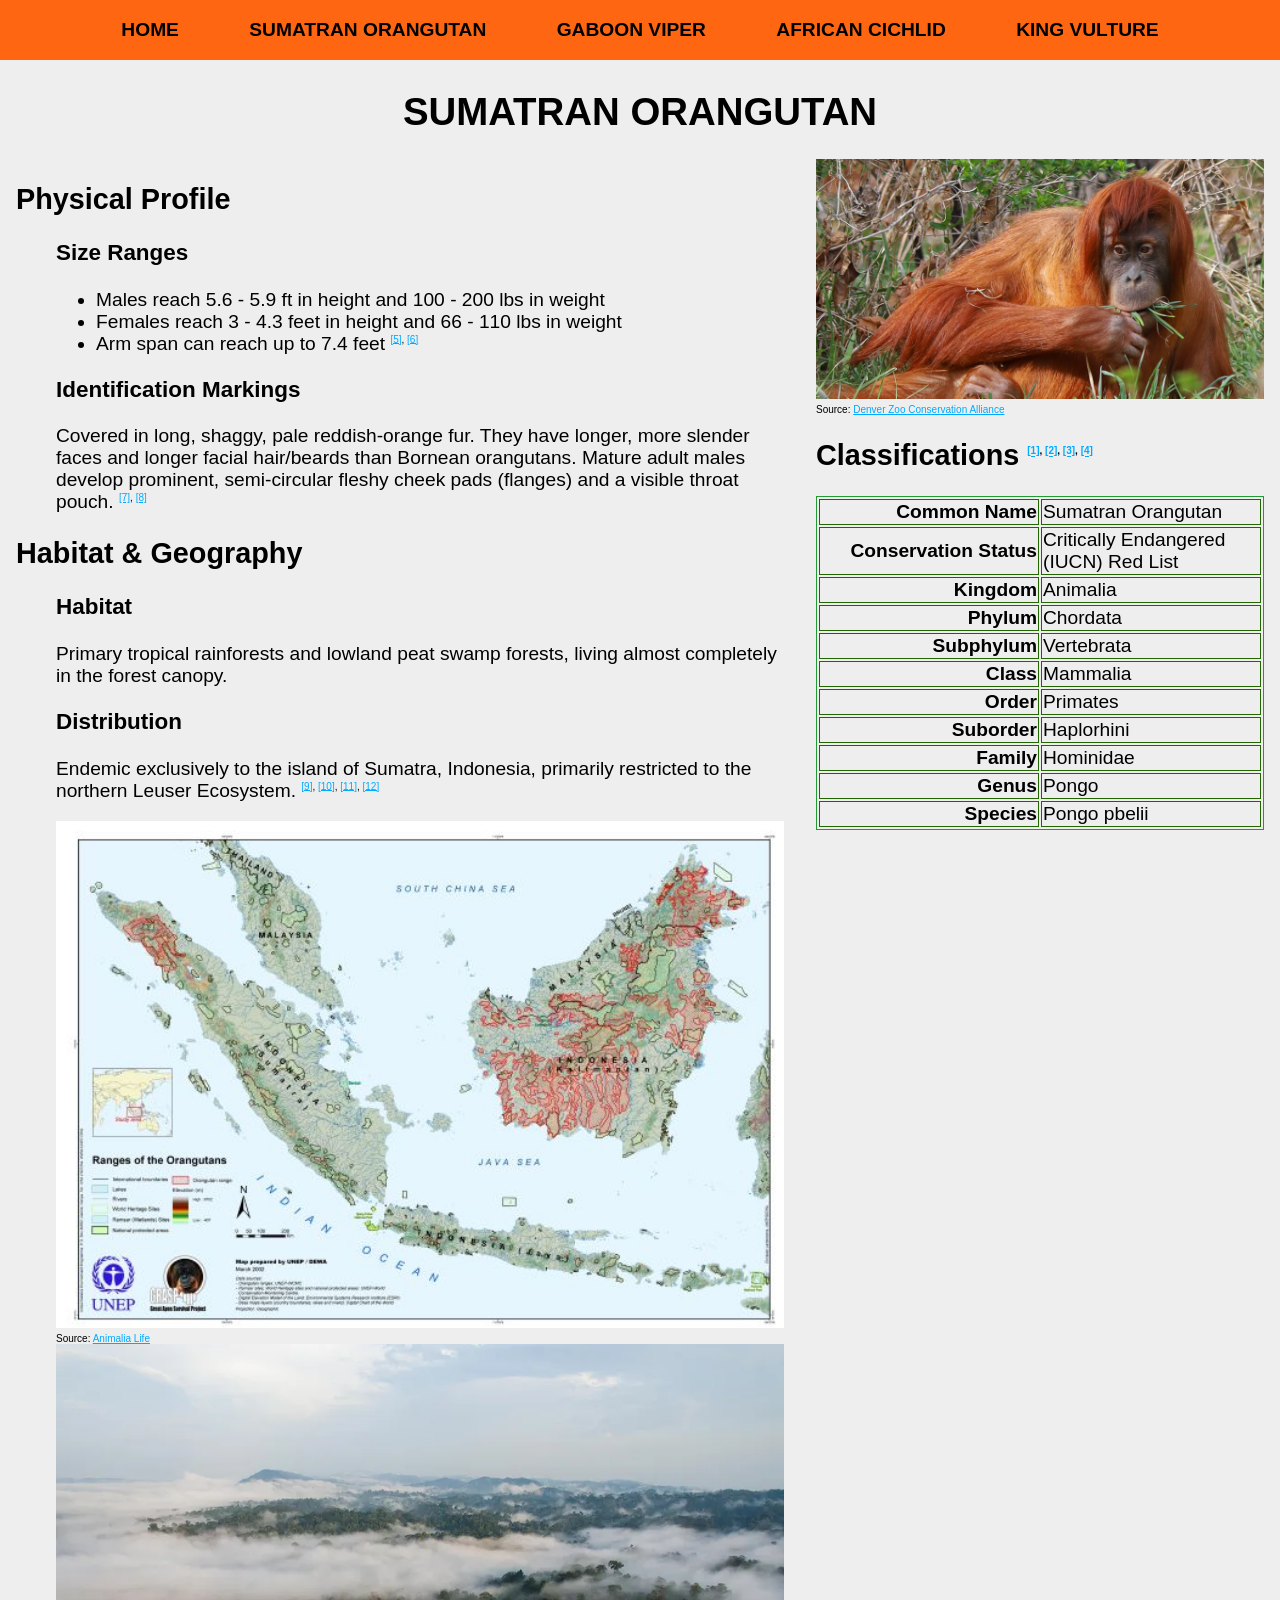
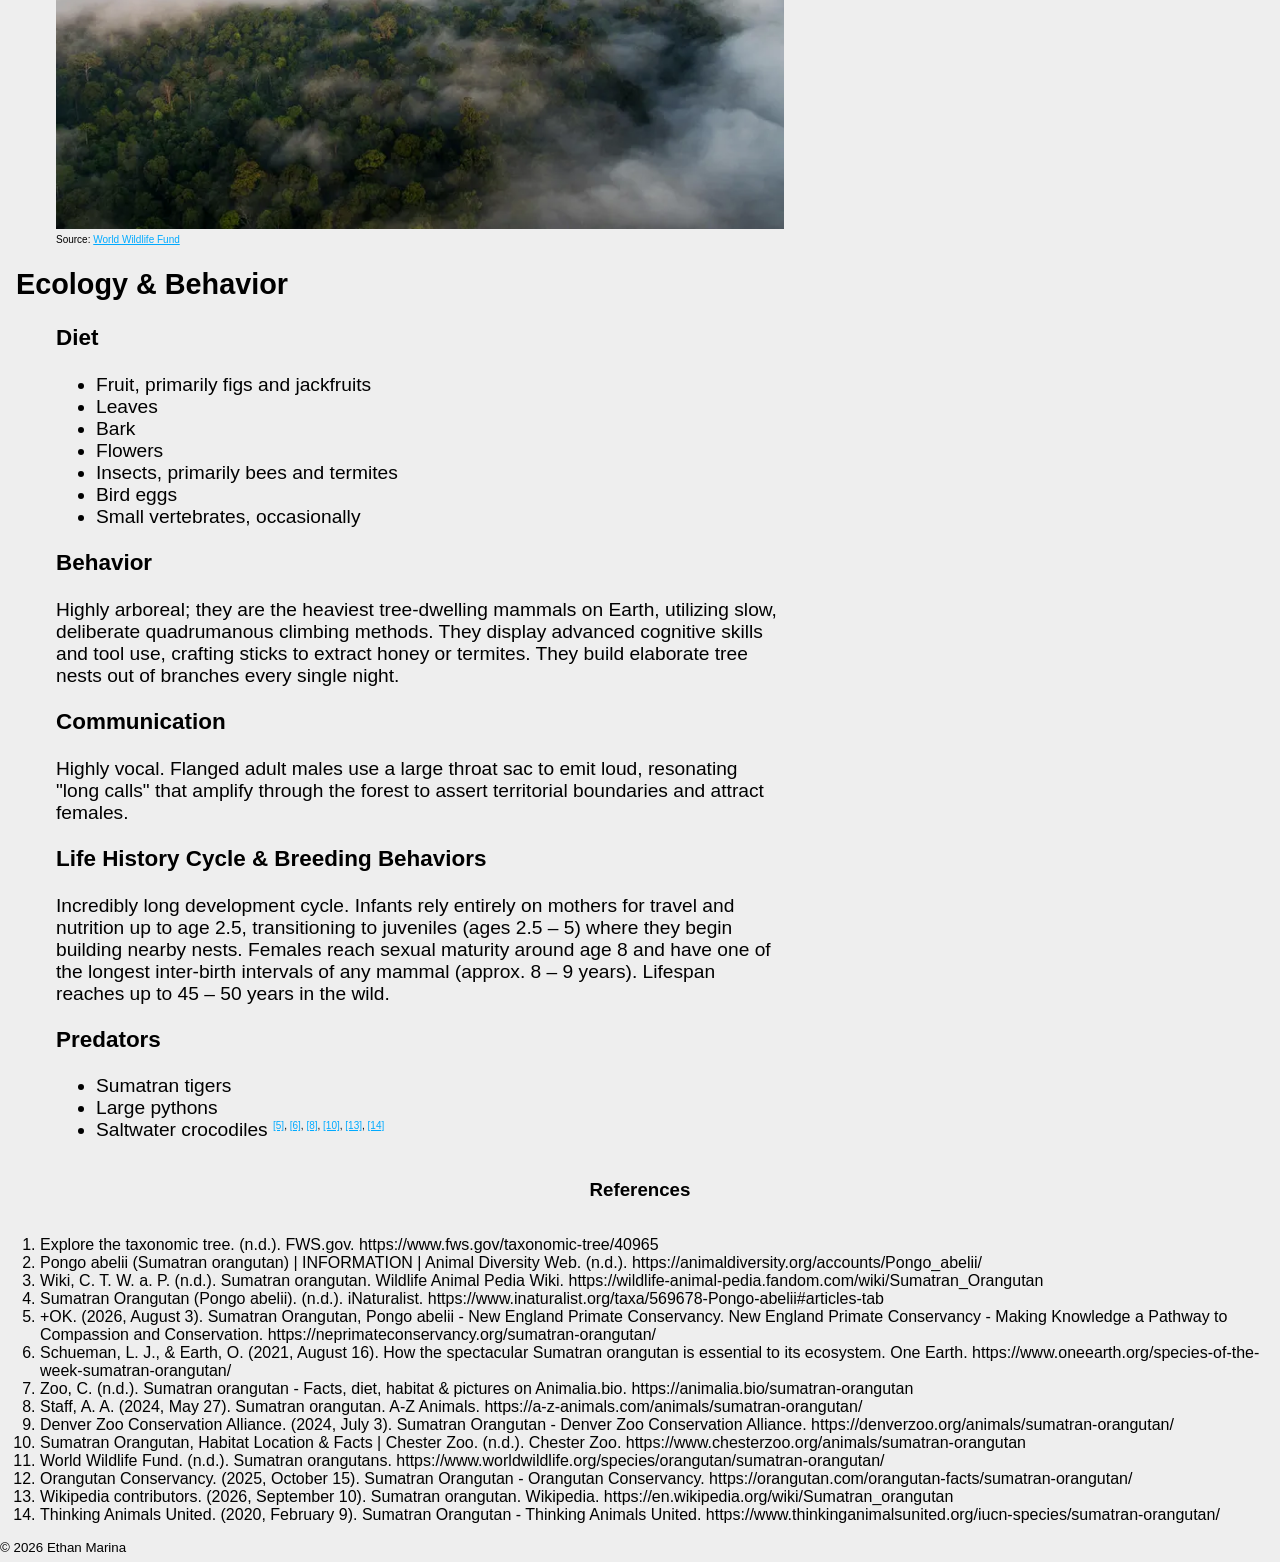
<file: sumatranOrangutan.html>
<!DOCTYPE html>
<html lang="en">

<head>
    <meta charset="UTF-8">
    <meta name="viewport" content="width=device-width, initial-scale=1.0">
    <title>Sumatran Orangutan's Page</title>
    <link rel="stylesheet" href="app.css">
</head>

<body>
    <header>
        <nav id="main-nav">
            <a href="index.html"><strong>HOME</strong></a>
            <a href="sumatranOrangutan.html"><strong>SUMATRAN ORANGUTAN</strong></a>
            <a href="gaboonViper.html"><strong>GABOON VIPER</strong></a>
            <a href="africanCichlid.html"><strong>AFRICAN CICHLID</strong></a>
            <a href="kingVulture.html"><strong>KING VULTURE</strong></a>
        </nav>
    </header>
    <main>
        <h1 class="page-header">SUMATRAN <strong>ORANGUTAN</strong></h1>
        <article class="flex-daddy">
            <section class="left">
                <dl>
                    <dt>
                        <h2>
                            Physical Profile
                        </h2>
                    </dt>
                    <dd>
                        <h3>Size Ranges</h3>
                        <ul>
                            <li>Males reach 5.6 - 5.9 ft in height and 100 - 200 lbs in weight
                            </li>
                            <li>Females reach 3 - 4.3 feet in height and 66 - 110 lbs in weight
                            </li>
                            <li>Arm span can reach up to 7.4 feet <sup class="small"><a
                                        href="https://neprimateconservancy.org/sumatran-orangutan/">[5]</a>,
                                    <a
                                        href="https://www.oneearth.org/species-of-the-week-sumatran-orangutan/">[6]</a></sup>
                            </li>
                        </ul>

                    </dd>
                    <dd>
                        <h3>Identification Markings</h3>
                        <p>Covered in long, shaggy, pale reddish-orange fur. They have longer,
                            more slender faces and longer facial hair/beards than Bornean
                            orangutans. Mature adult males develop prominent, semi-circular
                            fleshy cheek pads (flanges) and a visible throat pouch. <sup class="small"><a
                                    href="https://animalia.bio/sumatran-orangutan">[7]</a>,
                                <a href="https://a-z-animals.com/animals/sumatran-orangutan/">[8]</a></sup></p>
                    </dd>
                </dl>
                <dl>
                    <dt>
                        <h2>
                            Habitat & Geography
                        </h2>
                    </dt>
                    <dd>
                        <h3>Habitat</h3>
                        <p>Primary tropical rainforests and lowland peat swamp forests, living almost completely in the
                            forest canopy.</p>
                    </dd>
                    <dd>
                        <h3>Distribution</h3>
                        <p>Endemic exclusively to the island of Sumatra, Indonesia, primarily restricted to the northern
                            Leuser Ecosystem.
                            <sup class="small"><a href="https://denverzoo.org/animals/sumatran-orangutan/">[9]</a>,
                                <a href="https://www.chesterzoo.org/animals/sumatran-orangutan">[10]</a>,
                                <a href="https://www.worldwildlife.org/species/orangutan/sumatran-orangutan/">[11]</a>,
                                <a href="https://orangutan.com/orangutan-facts/sumatran-orangutan/">[12]</a></sup>
                        </p>
                    </dd>
                    <dd>
                        <img src="map_of_orangutan_distribution.jpg" alt="Sumatran Orangutan Distribution">
                        <figcaption class="small">Source: <a
                                href="https://animalia-life.club/qa/pictures/sumatran-orangutan-map">Animalia
                                Life</a>
                        </figcaption>
                        <img src="wwfcmsprodimagesaerial_view_of_Bl.width-800.format-webp.webp"
                            alt="Sumatran Orangutan Habitat">
                        <figcaption class="small">Source: <a
                                href="https://www.worldwildlife.org/species/orangutan/sumatran-orangutan/">World
                                Wildlife
                                Fund</a></figcaption>
                    </dd>
                </dl>
                <dl>
                    <dt>
                        <h2>
                            Ecology & Behavior
                        </h2>
                    </dt>
                    <dd>
                        <h3>Diet</h3>
                        <ul>
                            <li>Fruit, primarily figs and jackfruits
                            </li>
                            <li>Leaves
                            </li>
                            <li>Bark</li>
                            <li>Flowers</li>
                            <li>Insects, primarily bees and termites</li>
                            <li>Bird eggs</li>
                            <li>Small vertebrates, occasionally</li>
                        </ul>
                    </dd>
                    <dd>
                        <h3>Behavior</h3>
                        <p>Highly arboreal; they are the heaviest tree-dwelling mammals on Earth, utilizing slow,
                            deliberate quadrumanous
                            climbing methods. They display advanced cognitive skills and tool use, crafting sticks to
                            extract honey or
                            termites. They build elaborate tree nests out of branches every single night.</p>
                    </dd>
                    <dd>
                        <h3>Communication</h3>
                        <p>Highly vocal. Flanged adult males use a large throat sac to emit loud, resonating "long
                            calls" that amplify
                            through the forest to assert territorial boundaries and attract females.</p>
                    </dd>
                    <dd>
                        <h3>Life History Cycle & Breeding Behaviors</h3>
                        <p>Incredibly long development cycle. Infants rely entirely on mothers for travel and nutrition
                            up to age 2.5,
                            transitioning to juveniles (ages 2.5 – 5) where they begin building nearby nests. Females
                            reach sexual maturity around
                            age 8 and have one of the longest inter-birth intervals of any mammal (approx. 8 – 9 years).
                            Lifespan reaches up to
                            45 – 50 years in the wild.</p>
                    </dd>
                    <dd>
                        <h3>Predators</h3>
                        <ul>
                            <li>Sumatran tigers
                            </li>
                            <li>Large pythons
                            </li>
                            <li>Saltwater crocodiles <sup class="small"><a
                                        href="https://neprimateconservancy.org/sumatran-orangutan/">[5]</a>,
                                    <a href="https://www.oneearth.org/species-of-the-week-sumatran-orangutan/">[6]</a>,
                                    <a href="https://a-z-animals.com/animals/sumatran-orangutan/">[8]</a>,
                                    <a href="https://www.chesterzoo.org/animals/sumatran-orangutan">[10]</a>,
                                    <a href="https://en.wikipedia.org/wiki/Sumatran_orangutan">[13]</a>,
                                    <a
                                        href="https://www.thinkinganimalsunited.org/iucn-species/sumatran-orangutan/">[14]</a>
                                </sup></li>
                        </ul>
                    </dd>
                </dl>
            </section>
            <section class="right">
                <img src="Kleine_Orangutan-952x510.jpg" alt="Sumatran Orangutan 2">
                <figcaption class="small">Source: <a href="https://denverzoo.org/animals/sumatran-orangutan/">Denver Zoo
                        Conservation
                        Alliance</a>
                </figcaption>
                <table>
                    <thead>
                        <h2>Classifications <sup class="small"><a
                            href="https://www.fws.gov/taxonomic-tree/40965">[1]</a>,
                        <a href="https://animaldiversity.org/accounts/Pongo_abelii/">[2]</a>,
                        <a href="https://wildlife-animal-pedia.fandom.com/wiki/Sumatran_Orangutan">[3]</a>,
                        <a
                            href="https://www.inaturalist.org/taxa/569678-Pongo-abelii#articles-tab">[4]</a></sup></h2>
                    </thead>
                    <tbody>
                        <tr>
                            <th>Common Name</th>
                            <td>Sumatran Orangutan</td>
                        </tr>
                        <tr>
                            <th>Conservation Status</th>
                            <td>Critically
                                Endangered (IUCN) Red List</td>
                        </tr>
                        <tr>
                            <th>Kingdom</th>
                            <td>Animalia</td>
                        </tr>
                        <tr>
                            <th>Phylum</th>
                            <td>Chordata</td>
                        </tr>
                        <tr>
                            <th>Subphylum</th>
                            <td>Vertebrata</td>
                        </tr>
                        <tr>
                            <th>Class</th>
                            <td>Mammalia</td>
                        </tr>
                        <tr>
                            <th>Order</th>
                            <td>Primates</td>
                        </tr>
                        <tr>
                            <th>Suborder</th>
                            <td>Haplorhini</td>
                        </tr>
                        <tr>
                            <th>Family</th>
                            <td>Hominidae</td>
                        </tr>
                        <tr>
                            <th>Genus</th>
                            <td>Pongo</td>
                        </tr>
                        <tr>
                            <th>Species</th>
                            <td>Pongo pbelii
                            </td>
                        </tr>
                    </tbody>

                </table>
            </section>

        </article>
    </main>
    <section class="flex-daddy">
        <h3>References</h3>
        <ol>
            <li>Explore the taxonomic tree. (n.d.). FWS.gov. https://www.fws.gov/taxonomic-tree/40965</li>
            <li>Pongo abelii (Sumatran orangutan) | INFORMATION | Animal Diversity Web. (n.d.).
                https://animaldiversity.org/accounts/Pongo_abelii/</li>
            <li>Wiki, C. T. W. a. P. (n.d.). Sumatran orangutan. Wildlife Animal Pedia Wiki.
                https://wildlife-animal-pedia.fandom.com/wiki/Sumatran_Orangutan</li>
            <li>Sumatran Orangutan (Pongo abelii). (n.d.). iNaturalist.
                https://www.inaturalist.org/taxa/569678-Pongo-abelii#articles-tab</li>
            <li>+OK. (2026, August 3). Sumatran Orangutan, Pongo abelii - New England Primate Conservancy. New England
                Primate Conservancy - Making Knowledge a Pathway to Compassion and Conservation.
                https://neprimateconservancy.org/sumatran-orangutan/</li>
            <li>Schueman, L. J., & Earth, O. (2021, August 16). How the spectacular Sumatran orangutan is essential to
                its ecosystem. One Earth. https://www.oneearth.org/species-of-the-week-sumatran-orangutan/</li>
            <li>Zoo, C. (n.d.). Sumatran orangutan - Facts, diet, habitat & pictures on Animalia.bio.
                https://animalia.bio/sumatran-orangutan</li>
            <li>Staff, A. A. (2024, May 27). Sumatran orangutan. A-Z Animals.
                https://a-z-animals.com/animals/sumatran-orangutan/</li>
            <li>Denver Zoo Conservation Alliance. (2024, July 3). Sumatran Orangutan - Denver Zoo Conservation Alliance.
                https://denverzoo.org/animals/sumatran-orangutan/</li>
            <li>Sumatran Orangutan, Habitat Location & Facts | Chester Zoo. (n.d.). Chester Zoo.
                https://www.chesterzoo.org/animals/sumatran-orangutan</li>
            <li>World Wildlife Fund. (n.d.). Sumatran orangutans.
                https://www.worldwildlife.org/species/orangutan/sumatran-orangutan/</li>
            <li>Orangutan Conservancy. (2025, October 15). Sumatran Orangutan - Orangutan Conservancy.
                https://orangutan.com/orangutan-facts/sumatran-orangutan/</li>
            <li>Wikipedia contributors. (2026, September 10). Sumatran orangutan. Wikipedia.
                https://en.wikipedia.org/wiki/Sumatran_orangutan</li>
            <li>Thinking Animals United. (2020, February 9). Sumatran Orangutan - Thinking Animals United.
                https://www.thinkinganimalsunited.org/iucn-species/sumatran-orangutan/</li>
        </ol>
    </section>
    <footer><sup>&copy; 2026 Ethan Marina</sup></footer>
</body>

</html>
</file>
<file: app.css>
html {
    font-family: sans-serif;
}

body {
    background-color: #eeeeee;
    margin: 0;
}

img {
    width: 100%;
    object-fit: cover;
}

.hover-images {
    position: relative;
}

.top-img {
    position: absolute;
    left: 0;
    top: 0;
    opacity: 0;
    transition: all ease 300ms;
}

.top-img:hover {
    opacity: 1;
    
}

nav#main-nav {
    background-color: #ff6611;
    display: flex;
    justify-content: center;
}

#main-nav a {
    padding: 1em;
    display: inline-block;
    color: #000000;
    font-size: 1.20rem;
    text-decoration: none;
    transition: all ease 300ms;
    margin: 0 1rem;
}

#main-nav a:hover {
    background-color: #229933;
    color: #000000;
}

#main-nav {
    position: fixed;
    width: 100%;
    z-index: 10;
}

h1 {
    text-align: center;
}

.flex-daddy {
    display: flex;
    flex-flow: row wrap;
    max-width: 1280px;
    margin: 0 auto;
    justify-content: space-around;
}

.full {
    width: 100%;
}

.half {
    width: 49%;
}

.left {
    width: 60%;
}

.right {
    width: 35%;
}

.quarter {
    width: 23.5%;
}

.small {
    font-size: 10px;
}

#index-header {
    font-size: 70px;
}

.fix {
    width: 100%;
    text-align: center;
}

main {
    font-size: larger;
    padding-top: 5.6rem;
}

.page-header {
    margin-top: 0;
}

a {
    color: #00aaff;
}

table {
    border: 1px solid #229933;
    width: 100%;
}

th, td {
    border: 1px solid #226600;
    width: 50%;
}

th {
    text-align: right;
}

td {
    text-align: left;
}
</file>
